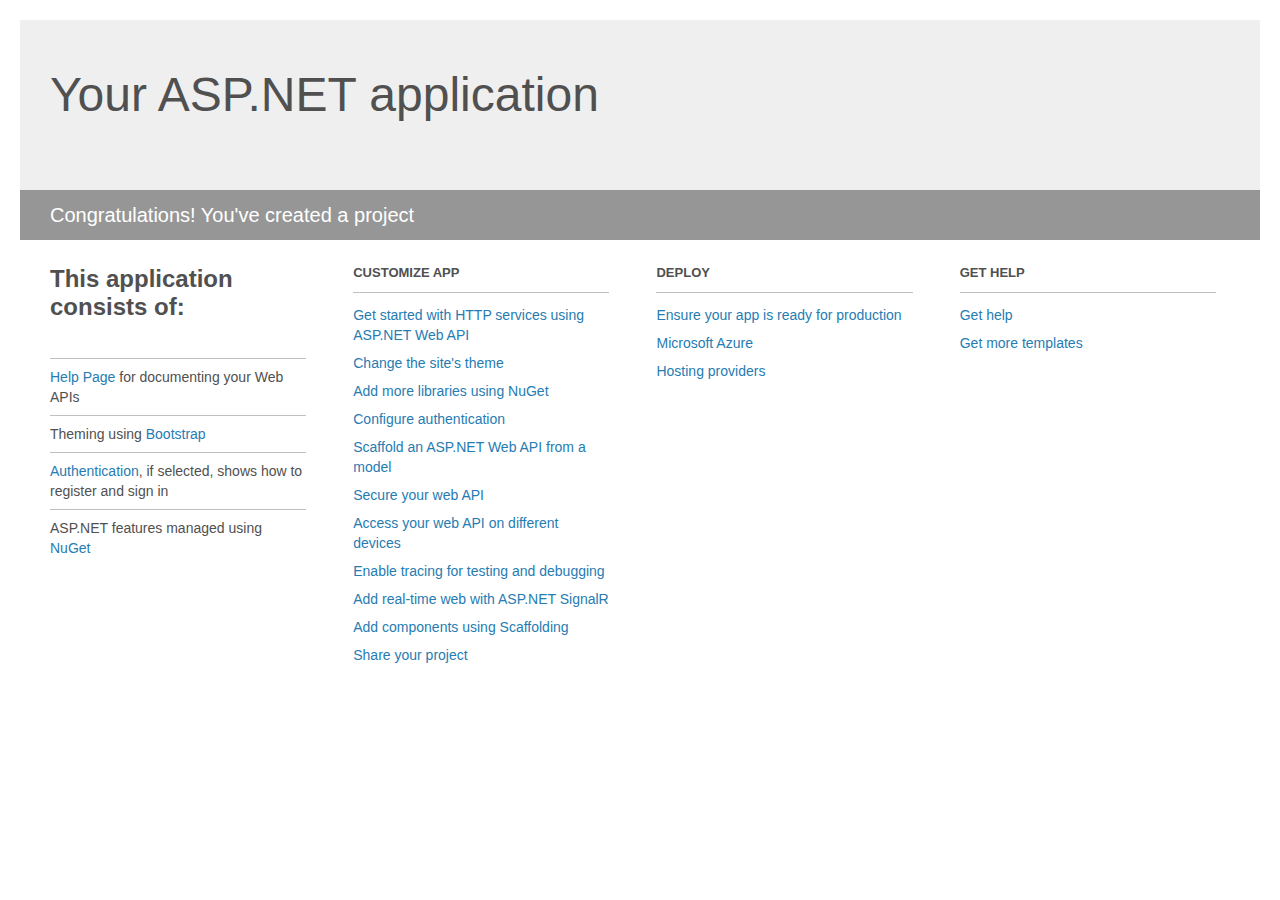
<file: WebChatApp/WebChatApp.Web/Project_Readme.html>
﻿<!DOCTYPE html>
<html lang="en">
<head>
    <meta charset="utf-8" />
    <title>Your ASP.NET application</title>
    <style>
        body {
            background: #fff;
            color: #505050;
            font: 14px 'Segoe UI', tahoma, arial, helvetica, sans-serif;
            margin: 20px;
            padding: 0;
        }

        #header {
            background: #efefef;
            padding: 0;
        }

        h1 {
            font-size: 48px;
            font-weight: normal;
            margin: 0;
            padding: 0 30px;
            line-height: 150px;
        }

        p {
            font-size: 20px;
            color: #fff;
            background: #969696;
            padding: 0 30px;
            line-height: 50px;
        }

        #main {
            padding: 5px 30px;
        }

        .section {
            width: 21.7%;
            float: left;
            margin: 0 0 0 4%;
        }

            .section h2 {
                font-size: 13px;
                text-transform: uppercase;
                margin: 0;
                border-bottom: 1px solid silver;
                padding-bottom: 12px;
                margin-bottom: 8px;
            }

            .section.first {
                margin-left: 0;
            }

                .section.first h2 {
                    font-size: 24px;
                    text-transform: none;
                    margin-bottom: 25px;
                    border: none;
                }

                .section.first li {
                    border-top: 1px solid silver;
                    padding: 8px 0;
                }

            .section.last {
                margin-right: 0;
            }

        ul {
            list-style: none;
            padding: 0;
            margin: 0;
            line-height: 20px;
        }

        li {
            padding: 4px 0;
        }

        a {
            color: #267cb2;
            text-decoration: none;
        }

            a:hover {
                text-decoration: underline;
            }
    </style>
</head>
<body>

    <div id="header">
        <h1>Your ASP.NET application</h1>
        <p>Congratulations! You've created a project</p>
    </div>

    <div id="main">
        <div class="section first">
            <h2>This application consists of:</h2>
            <ul>
                <li><a href="http://go.microsoft.com/fwlink/?LinkID=320956">Help Page</a> for documenting your Web APIs</li>
                <li>Theming using <a href="http://go.microsoft.com/fwlink/?LinkID=320754">Bootstrap</a></li>
                <li><a href="http://go.microsoft.com/fwlink/?LinkID=320957">Authentication</a>, if selected, shows how to register and sign in</li>
                <li>ASP.NET features managed using <a href="http://go.microsoft.com/fwlink/?LinkID=320958">NuGet</a></li>
            </ul>
        </div>

        <div class="section">
            <h2>Customize app</h2>
            <ul>
                <li><a href="http://go.microsoft.com/fwlink/?LinkID=320959">Get started with HTTP services using ASP.NET Web API</a></li>
                <li><a href="http://go.microsoft.com/fwlink/?LinkID=320960">Change the site's theme</a></li>
                <li><a href="http://go.microsoft.com/fwlink/?LinkID=320961">Add more libraries using NuGet</a></li>
                <li><a href="http://go.microsoft.com/fwlink/?LinkID=320962">Configure authentication</a></li>
                <li><a href="http://go.microsoft.com/fwlink/?LinkID=320963">Scaffold an ASP.NET Web API from a model</a></li>
                <li><a href="http://go.microsoft.com/fwlink/?LinkID=320964">Secure your web API</a></li>
                <li><a href="http://go.microsoft.com/fwlink/?LinkID=320965">Access your web API on different devices</a></li>
                <li><a href="http://go.microsoft.com/fwlink/?LinkID=320966">Enable tracing for testing and debugging</a></li>
                <li><a href="http://go.microsoft.com/fwlink/?LinkID=320765">Add real-time web with ASP.NET SignalR</a></li>
                <li><a href="http://go.microsoft.com/fwlink/?LinkID=320766">Add components using Scaffolding</a></li>
                <li><a href="http://go.microsoft.com/fwlink/?LinkID=320768">Share your project</a></li>
            </ul>
        </div>

        <div class="section">
            <h2>Deploy</h2>
            <ul>
                <li><a href="http://go.microsoft.com/fwlink/?LinkID=320769">Ensure your app is ready for production</a></li>
                <li><a href="http://go.microsoft.com/fwlink/?LinkID=320770">Microsoft Azure</a></li>
                <li><a href="http://go.microsoft.com/fwlink/?LinkID=320771">Hosting providers</a></li>
            </ul>
        </div>

        <div class="section last">
            <h2>Get help</h2>
            <ul>
                <li><a href="http://go.microsoft.com/fwlink/?LinkID=320772">Get help</a></li>
                <li><a href="http://go.microsoft.com/fwlink/?LinkID=320773">Get more templates</a></li>
            </ul>
        </div>
    </div>
</body>
</html>
</file>
